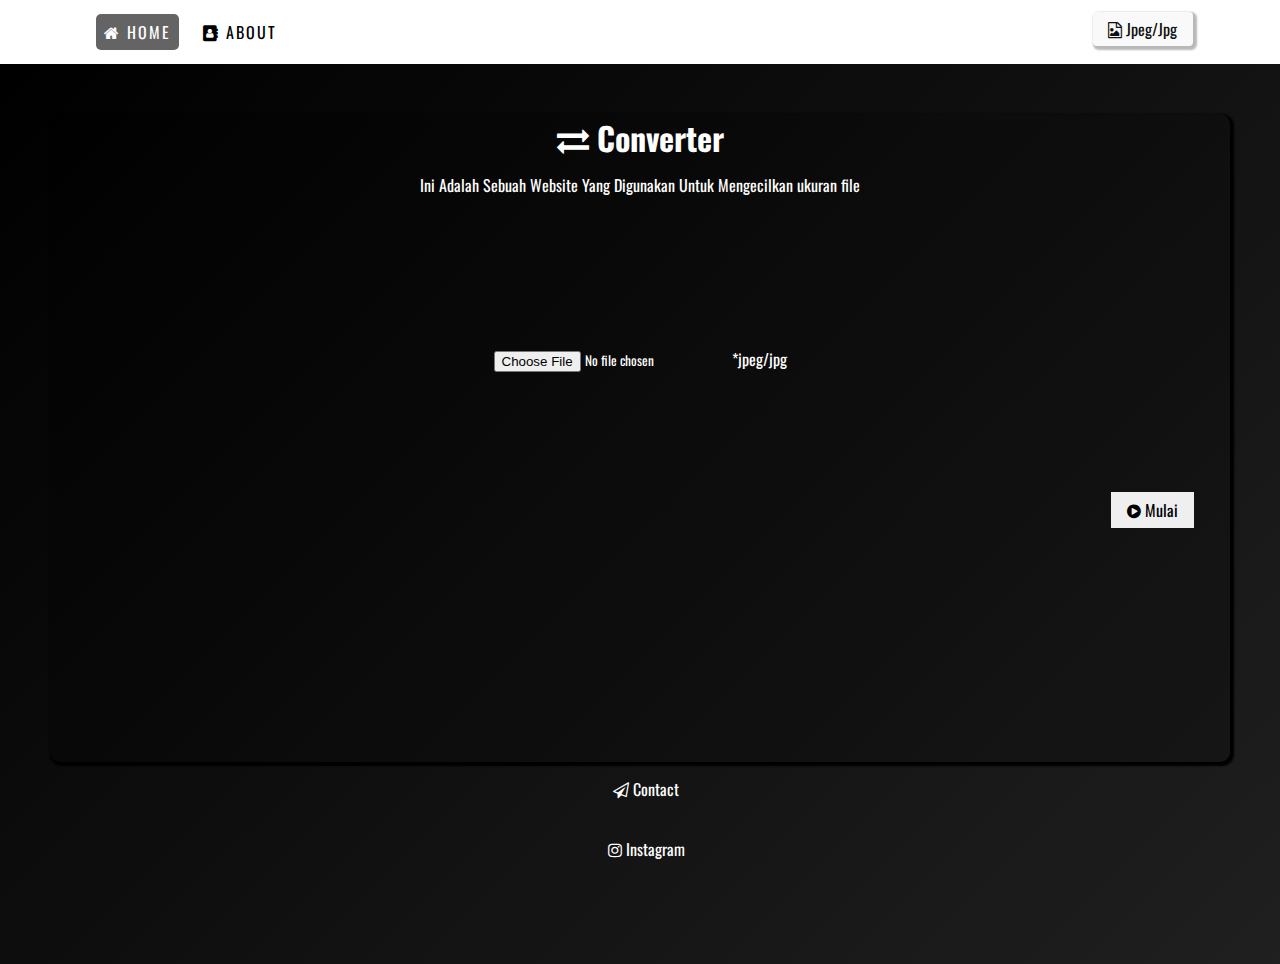
<file: index.html>
<!DOCTYPE html>
<html lang="en">

<head>
  <meta charset="UTF-8">
  <meta http-equiv="X-UA-Compatible" content="IE=edge">
  <meta name="viewport" content="width=device-width, initial-scale=1.0">
  <link rel="stylesheet" href="style2.css">
  <link rel="preconnect" href="https://fonts.googleapis.com">
  <link rel="preconnect" href="https://fonts.gstatic.com" crossorigin>
  <link href="https://fonts.googleapis.com/css2?family=Oswald:wght@300&display=swap" rel="stylesheet">
  <link rel="stylesheet" href="https://cdnjs.cloudflare.com/ajax/libs/font-awesome/4.7.0/css/font-awesome.css"
    integrity="sha512-5A8nwdMOWrSz20fDsjczgUidUBR8liPYU+WymTZP1lmY9G6Oc7HlZv156XqnsgNUzTyMefFTcsFH/tnJE/+xBg=="
    crossorigin="anonymous" referrerpolicy="no-referrer" />
  <title>JPEG/JPG-iZ</title>
</head>

<body>
  <header>
    <div class="nav">
      <nav>
        <ul class="ul">
          <li class="li"><a class="first-nav" href="#"><i class="fa fa-home first" aria-hidden="true"></i> HOME</a></li>
          <li class="li"><a class="second-nav" href="#"><i class="fa fa-address-book" aria-hidden="true"></i>
              ABOUT</a></li>
        </ul>
        <div class="dropdown">
          <button class="dropbtn" for="btnControl"><i class="fa fa-file-image-o" aria-hidden="true"></i>
            Jpeg/Jpg</button>
          <div class="dropdown-content">
            <a href="pdf.html"><i class="fa fa-file-pdf-o" aria-hidden="true"></i> Pdf</a>
            <a href="png.html"><i class="fa fa-picture-o" aria-hidden="true"></i> png</a>
          </div>
        </div>
      </nav>
    </div>
  </header>
  <div class="container">
    <div class="wrapper">
      <div class="card">
        <form action="">
          <h1><i class="fa fa-exchange" aria-hidden="true"></i> Converter
          </h1>
          <p>Ini Adalah Sebuah Website Yang Digunakan Untuk Mengecilkan ukuran file</p>
          <div class="input-file">
            <input accept="image/jpeg,image/jpg" type="file" id="input-file" required><label
              for="input-file">*jpeg/jpg</label>
          </div>
          <div class="btn">
            <button type="submit"><i class="fa fa-play-circle" aria-hidden="true"></i> Mulai</button>
          </div>
        </form>
      </div>
    </div>
    <div class="footer">
      <footer>
        <div class="list-footer">
          <ul class="ul-footer">
            <li class="li-footer">
              <a class="contact" href="#"><i class="fa fa-paper-plane-o" aria-hidden="true"></i>
                Contact</a>
            </li>
            <li class="li-footer">
              <a class="instagram" href="#"><i class="fa fa-instagram" aria-hidden="true"></i>
                Instagram</a>
            </li>
          </ul>
        </div>
      </footer>
    </div>
  </div>
</body>

</html>
</file>
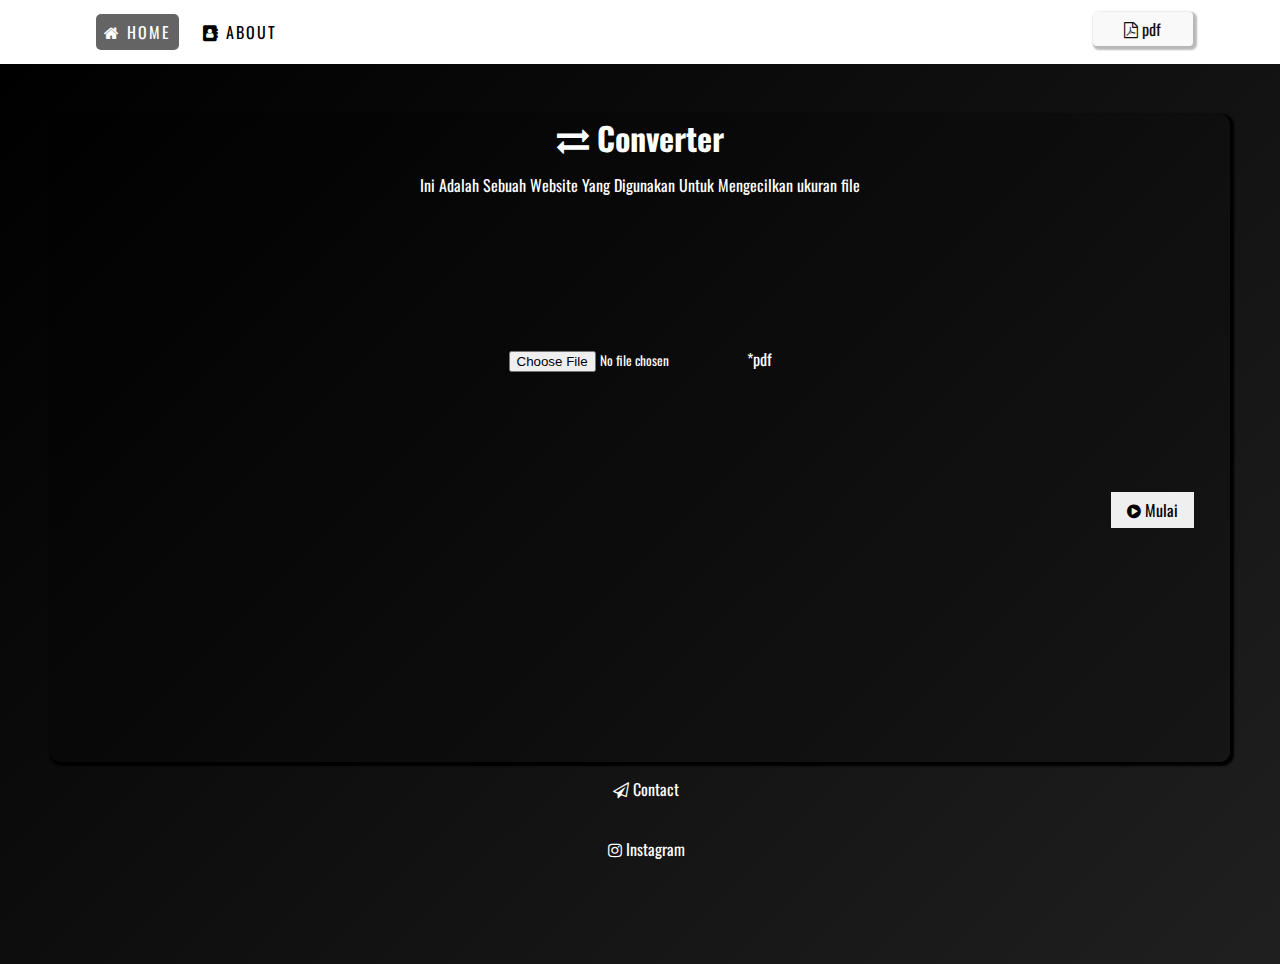
<file: pdf.html>
<!DOCTYPE html>
<html lang="en">

<head>
  <meta charset="UTF-8">
  <meta http-equiv="X-UA-Compatible" content="IE=edge">
  <meta name="viewport" content="width=device-width, initial-scale=1.0">
  <link rel="stylesheet" href="style2.css">
  <link rel="preconnect" href="https://fonts.googleapis.com">
  <link rel="preconnect" href="https://fonts.gstatic.com" crossorigin>
  <link href="https://fonts.googleapis.com/css2?family=Oswald:wght@300&display=swap" rel="stylesheet">
  <link rel="stylesheet" href="https://cdnjs.cloudflare.com/ajax/libs/font-awesome/4.7.0/css/font-awesome.css"
    integrity="sha512-5A8nwdMOWrSz20fDsjczgUidUBR8liPYU+WymTZP1lmY9G6Oc7HlZv156XqnsgNUzTyMefFTcsFH/tnJE/+xBg=="
    crossorigin="anonymous" referrerpolicy="no-referrer" />
  <title>PDF-iZ</title>
</head>

<body>
  <header>
    <div class="nav">
      <nav>
        <ul class="ul">
          <li class="li"><a class="first-nav" href="#"><i class="fa fa-home first" aria-hidden="true"></i> HOME</a></li>
          <li class="li"><a class="second-nav" href="#"><i class="fa fa-address-book" aria-hidden="true"></i>
              ABOUT</a></li>
        </ul>
        <div class="dropdown">
          <button class="dropbtn" for="btnControl"><i class="fa fa-file-pdf-o" aria-hidden="true"></i> pdf</button>
          <div class="dropdown-content">
            <a href="index.html"><i class="fa fa-file-image-o" aria-hidden="true"></i> jpeg/jpg</a>
            <a href="png.html"><i class="fa fa-picture-o" aria-hidden="true"></i> png</a>
          </div>
        </div>
      </nav>
    </div>
  </header>
  <div class="container">
    <div class="wrapper">
      <div class="card">
        <form action="">
          <h1><i class="fa fa-exchange" aria-hidden="true"></i> Converter
          </h1>
          <p>Ini Adalah Sebuah Website Yang Digunakan Untuk Mengecilkan ukuran file</p>
          <div class="input-file">
            <input accept="application/pdf" type="file" id="input-file" required><label for="input-file">*pdf</label>
          </div>
          <div class="btn">
            <button type="submit"><i class="fa fa-play-circle" aria-hidden="true"></i> Mulai</button>
          </div>
        </form>
      </div>
    </div>
    <div class="footer">
      <footer>
        <div class="list-footer">
          <ul class="ul-footer">
            <li class="li-footer">
              <a class="contact" href="#"><i class="fa fa-paper-plane-o" aria-hidden="true"></i>
                Contact</a>
            </li>
            <li class="li-footer">
              <a class="instagram" href="#"><i class="fa fa-instagram" aria-hidden="true"></i>
                Instagram</a>
            </li>
          </ul>
        </div>
      </footer>
    </div>
  </div>
</body>

</html>
</file>
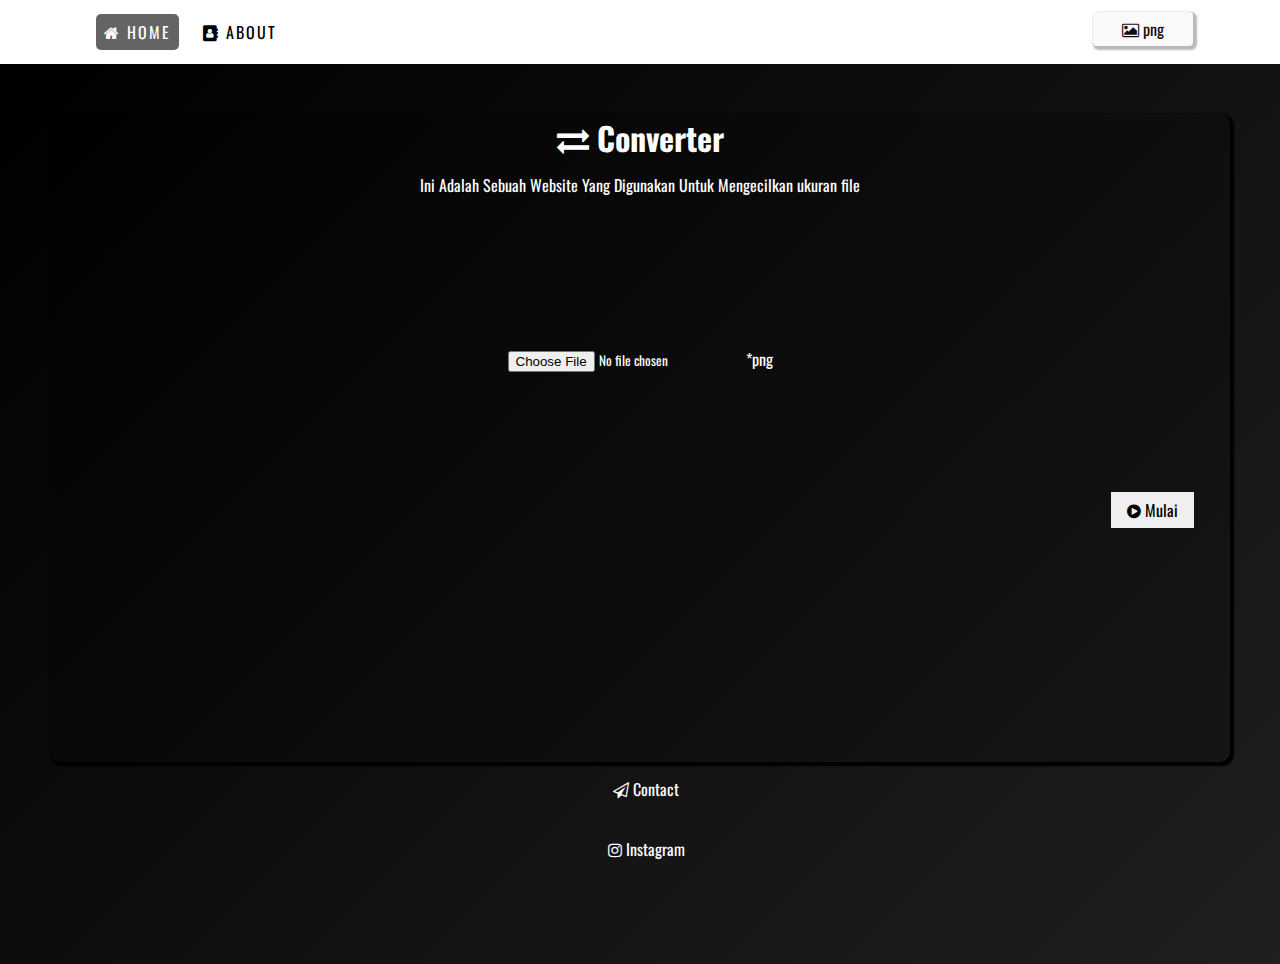
<file: png.html>
<!DOCTYPE html>
<html lang="en">

<head>
  <meta charset="UTF-8">
  <meta http-equiv="X-UA-Compatible" content="IE=edge">
  <meta name="viewport" content="width=device-width, initial-scale=1.0">
  <link rel="stylesheet" href="style2.css">
  <link rel="preconnect" href="https://fonts.googleapis.com">
  <link rel="preconnect" href="https://fonts.gstatic.com" crossorigin>
  <link href="https://fonts.googleapis.com/css2?family=Oswald:wght@300&display=swap" rel="stylesheet">
  <link rel="stylesheet" href="https://cdnjs.cloudflare.com/ajax/libs/font-awesome/4.7.0/css/font-awesome.css"
    integrity="sha512-5A8nwdMOWrSz20fDsjczgUidUBR8liPYU+WymTZP1lmY9G6Oc7HlZv156XqnsgNUzTyMefFTcsFH/tnJE/+xBg=="
    crossorigin="anonymous" referrerpolicy="no-referrer" />
  <title>PNG-iZ</title>
</head>

<body>
  <header>
    <div class="nav">
      <nav>
        <ul class="ul">
          <li class="li"><a class="first-nav" href="#"><i class="fa fa-home first" aria-hidden="true"></i> HOME</a></li>
          <li class="li"><a class="second-nav" href="#"><i class="fa fa-address-book" aria-hidden="true"></i>
              ABOUT</a></li>
        </ul>
        <div class="dropdown">
          <button class="dropbtn" for="btnControl"><i class="fa fa-picture-o" aria-hidden="true"></i> png</button>
          <div class="dropdown-content">
            <a href="pdf.html"><i class="fa fa-file-pdf-o" aria-hidden="true"></i> Pdf</a>
            <a href="index.html"><i class="fa fa-file-image-o" aria-hidden="true"></i> Jpeg/Jpg</a>
          </div>
        </div>
      </nav>
    </div>
  </header>
  <div class="container">
    <div class="wrapper">
      <div class="card">
        <form action="">
          <h1><i class="fa fa-exchange" aria-hidden="true"></i> Converter
          </h1>
          <p>Ini Adalah Sebuah Website Yang Digunakan Untuk Mengecilkan ukuran file</p>
          <div class="input-file">
            <input accept="image/png" type="file" id="input-file" required><label for="input-file">*png</label>
          </div>
          <div class="btn">
            <button type="submit"><i class="fa fa-play-circle" aria-hidden="true"></i> Mulai</button>
          </div>
        </form>
      </div>
    </div>
    <div class="footer">
      <footer>
        <div class="list-footer">
          <ul class="ul-footer">
            <li class="li-footer">
              <a class="contact" href="#"><i class="fa fa-paper-plane-o" aria-hidden="true"></i>
                Contact</a>
            </li>
            <li class="li-footer">
              <a class="instagram" href="#"><i class="fa fa-instagram" aria-hidden="true"></i>
                Instagram</a>
            </li>
          </ul>
        </div>
      </footer>
    </div>
  </div>
</body>

</html>
</file>
<file: style2.css>
*,
html,
body {
    padding: 0;
    margin: 0;
    font-family: 'Oswald', sans-serif;
}

.nav {
    align-items: center;
    display: flex;
    justify-content: center;
    height: 4em;
}

.nav nav {
    display: flex;
    gap: 50em;
    justify-content: center;
}

.dropbtn {
    background-color: #f9f9f9;
    color: #0f0f0f;
    padding: 5px;
    font-size: 16px;
    border: none;
    border-radius: 4px;
    cursor: pointer;
    width: 100px;
    box-shadow: 2px 2px 2px 2px rgba(0, 0, 0, 0.28);
    -webkit-box-shadow: 2px 2px 2px 2px rgba(0, 0, 0, 0.28);
    -moz-box-shadow: px 2px 2px 2px rgba(0, 0, 0, 0.28);
}

.dropdown {
    position: relative;
    display: inline-block;
}

.dropdown-content {
    position: absolute;
    background-color: #f9f9f9;
    box-shadow: 0px 8px 16px 0px rgba(0, 0, 0, 0.2);
    max-height: 0;
    border-radius: 4px;
    width: 100px;
    transition: max-height .5s ease-out;
    overflow: hidden;
}

.dropdown-content a {
    color: black;
    background-color: #f9f9f9;
    padding: 8px 12px;
    text-decoration: none;
    display: block;
}

.dropdown-content a:hover {
    background-color: rgb(100, 100, 100);
    color: white;
}

.dropdown:hover .dropdown-content {
    max-height: 500px;
    min-width: 80px;
    transition: max-height 0.5s ease-in-out;
    box-shadow: 2px 2px 2px 2px rgba(0, 0, 0, 0.28);
    -webkit-box-shadow: 2px 2px 2px 2px rgba(0, 0, 0, 0.28);
    -moz-box-shadow: 2px 2px 2px 2px rgba(0, 0, 0, 0.28);
}

.dropdown:hover .dropbtn {
    background-color: #f9f9f9;
    border-bottom: 1px solid #e0e0e0;
    transition: max-height 0.25s ease-in;
}

.ul {
    display: flex;
}

.li {
    margin-left: 8px;
    margin: 8px;
    list-style-type: none;
}

.li:hover {
    transform: rotate(3deg);
}

.first-nav,
.second-nav {
    letter-spacing: 2px;
    text-decoration: none;
    padding: 6px 8px;
    color: #000000;
}

.first-nav,
.second-nav:hover {
    background-color: rgb(100, 100, 100);
    color: white;
    border-radius: 5px;
    transition: .3s ease-in-out;
}

select {
    margin-left: 70%;
}

.container {
    width: 100%;
    height: 100vh;
    background: linear-gradient(-45deg, #4e4e4e, #3f3f3f, #000000);
    background-size: 400% 400%;
    animation: gradient 10s ease infinite;
}

.wrapper {
    display: flex;
    padding: 50px;
}

.card {
    width: 100%;
    height: 72vh;
    border-radius: 10px;
    font: 16px;
    text-align: center;
    color: white;
    background-color: rgba(0, 0, 0, 0.2);
    box-shadow: 2px 2px 2px 2px rgba(0, 0, 0, 1);
}

h1 {
    margin-bottom: 12px;
}

.input-file {
    margin-top: 150px;
}

.btn {
    text-align: right;
    margin-right: 36px;
    margin-top: 120px;
}

.btn button {
    padding: 6px 16px;
    font-size: 16px;
    border: none;
}

.btn button:hover {
    background-color: rgb(100, 100, 100);
    color: white;
    border: none;
    box-shadow: 2px 2px 2px 2px black;
}

.footer {
    margin-top: -65px;
    text-align: center;
    color: white;
}

.list-footer,
.li-footer,
a {
    list-style-type: none;
}

.contact,
.instagram {
    width: 200px;
    height: 200px;
    text-decoration: none;
    color: white;
    padding: 12px;
}

.footer {
    margin-left: 20%;
}

.li-footer {
    width: 75%;
    align-items: center;
    text-align: center;
    margin-top: 24px;
    padding: 6px;
}

.li-footer:hover {
    box-shadow: 2px 2px 2px 1px rgba(255, 253, 253, 0.2);
    cursor: pointer;
}

@keyframes gradient {
    0% {
        background-position: 0% 50%;
    }
    50% {
        background-position: 100% 50%;
    }
    100% {
        background-position: 0% 50%;
    }
}

@media (max-width:321px) {
    .container {
        align-items: center;
        height: 100vh;
        width: 100%;
    }
    .dropbtn {
        padding: 1px;
    }
    .input-file {
        font-size: 12px;
    }
    .li {
        margin-left: 8px;
        margin: 2px;
    }
}

@media screen and (min-width:320px) and (max-width:376px) {
    .nav {
        font-size: 12px;
    }
    .dropbtn {
        font-size: 12px;
        height: 24px;
    }
    .container {
        align-items: center;
        height: 100vh;
        width: 100%;
    }
    .dropbtn {
        padding: 1px;
    }
    .nav nav {
        gap: 3em;
    }
    .li {
        margin-left: 8px;
        margin: 2px;
    }
    .card {
        font-size: 12px;
    }
    .btn {
        text-align: right;
        margin-right: 15px;
        margin-top: 70px;
    }
    .btn button {
        font-size: 11px;
        padding: 6px 12px;
    }
}

@media screen and (min-width:376px) and (max-width:426px) {
    .container {
        align-items: center;
        height: 100vh;
        width: 100%;
    }
    .dropbtn {
        padding: 2px;
    }
    .nav nav {
        gap: 6em;
    }
    .li {
        margin-left: 8px;
        margin: 4px;
    }
    .card {
        font-size: 12px;
    }
    .btn {
        text-align: right;
        margin-right: 15px;
        margin-top: 85px;
    }
    .btn button {
        font-size: 11px;
    }
}

@media screen and (min-width:426px) and (max-width:769px) {
    .nav nav {
        gap: 25em;
    }
    .btn {
        text-align: right;
        margin-right: 25px;
        margin-top: 65px;
    }
    .btn button {
        font-size: 12px;
    }
    .li-footer {
        width: 75%;
        align-items: center;
        text-align: center;
        margin-top: 20px;
        padding: 6px;
    }
}

@media screen and (min-width:769px) and (max-width:1024px) {
    .nav nav {
        gap: 40em;
    }
}
</file>
